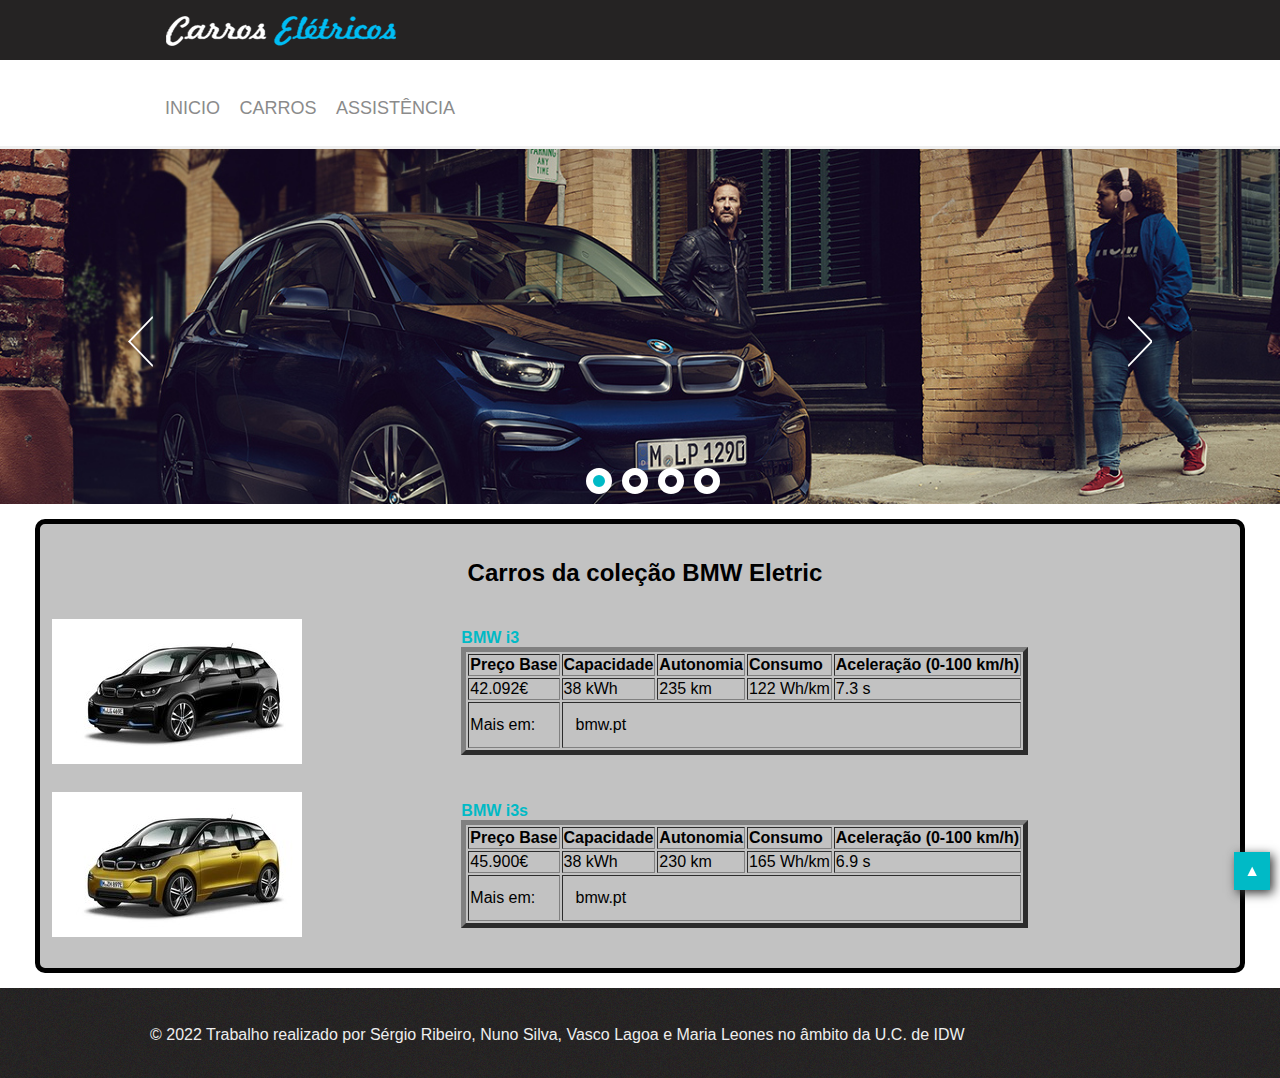
<file: bmw.html>
<!DOCTYPE html>
<html>

<head>
    <link rel="stylesheet" type="text/css" href="./css/main.css">
    <title>Elétricos BMW</title>
    <link rel="shortcut icon" href="./img/carro-eletrico.png">
    <meta name="viewport" content="width=device-width, height=device-height, initial-scale=1.0, maximum-scale=1.0, user-scalable=0">
</head>

<body>
    <header class="menu-principal"> 
        <main>
            <div class="header-1">
                <a name="inicio"><div class="logo">
                    <img src="./img/logo.png" />
                </div></a>
            </div>
        </main>
    </header>
    <main class="col-100 menu-urls">
        <div class="header-2">
            <div class="menu">
                <ul>
                    <li>
                        <a href="./index.html" target="_self">Inicio</a>
                    </li>
                    <li>
                        <a href="#carros">Carros</a>
                        
                    </li>
                    <li>
                        <a href="https://www.bmw.pt/pt/integration/dealer-locator.html" target="_blank">Assistência</a>
                        
                    </li>
                </ul>
            </div>
        </div>
    </main>
    <div class="col-100">
        <div class="slider-principal">
            <img src="./img/fundo9.jpg" />
            <img src="./img/fundo7.jpg" />
            <img src="./img/fundo6.jpg" />
            <img src="./img/fundo8.jpg" />
        </div>
    </div>
    <div class="col-100">
        <div>
            <nav class="bmenuContainer">
                <a name="carros" class="cbmw"><h2>Carros da coleção BMW Eletric</h2></a>
                <ul id="bmenu">
                    <li><a href="https://www.bmw.pt/pt/all-models/bmw-i/i3/2021/bmw-i3-dados-tecnicos.bmw-i3.html" target="_blank"><div class="carro_1"><image src="./img/tbmwi3T.jpg"></image><div class="bcarro1"> <strong>BMW i3</strong> <table border="5">
                        <tr>
                            <td>
                                <b>Preço Base</b>
                            </td>
                            <td>
                                <b>Capacidade</b>
                            </td>
                            <td>
                                <b>Autonomia</b>
                            </td>
                            <td>
                                <b>Consumo</b>
                            </td>
                            <td>
                                <b>Aceleração (0-100 km/h)</b>
                            </td>
                        </tr>
                        <tr>
                            <td>
                                42.092€
                            </td>
                            <td>
                                38 kWh
                            </td>
                            <td>
                                235 km
                            </td>
                            <td>
                                122 Wh/km
                            </td>
                            <td>
                                7.3 s
                            </td>
                        </tr>
                        <tr>
                            <td>
                                Mais em:
                            </td>
                            <td colspan="4">
                                <a href="#">bmw.pt</a>
                            </td>
                        </tr>
                    </table></div></div></a></li>
                    <li><a href="https://www.bmw.pt/pt/all-models/bmw-i/i3/2021/bmw-i3-dados-tecnicos.bmw-i3s.html" target="_blank"><div class="carro_2"><image src="./img/tbmwi3sT.jpg"></image><div class="bcarro2"><strong>BMW i3s</strong><table border="5">
                        <tr>
                            <td>
                                <b>Preço Base</b>
                            </td>
                            <td>
                                <b>Capacidade</b>
                            </td>
                            <td>
                                <b>Autonomia</b>
                            </td>
                            <td>
                                <b>Consumo</b>
                            </td>
                            <td>
                                <b>Aceleração (0-100 km/h)</b>
                            </td>
                        </tr>
                        <tr>
                            <td>
                                45.900€
                            </td>
                            <td>
                                38 kWh
                            </td>
                            <td>
                                230 km
                            </td>
                            <td>
                                165 Wh/km
                            </td>
                            <td>
                                6.9 s
                            </td>
                        </tr>
                        <tr>
                            <td>
                                Mais em:
                            </td>
                            <td colspan="4">
                                <a href="#">bmw.pt</a>
                            </td>
                        </tr>
                    </table></div></div></a></li>
                </ul>
            </nav>
        </div>
    </div>
    <div class="col-100 footer2">
        <div class="content texto">
            © 2022 Trabalho realizado por Sérgio Ribeiro, Nuno Silva, Vasco Lagoa e Maria Leones no âmbito da U.C. de IDW
        </div>
    </div>
    <a id="link-topo" href="#inicio">&#9650;</a>
</div>
    <script type="text/javascript" src="./js/scripts.js"></script>
    <script type="text/javascript" src="./js/jquery.js"></script>
    <script type="text/javascript" src="./js/jquery-migrate.js"></script>
    <script type="text/javascript" src="./js/slick.min.js"></script>
    <script type="text/javascript" src="./js/main.js"></script>
</body>

</html>
</file>
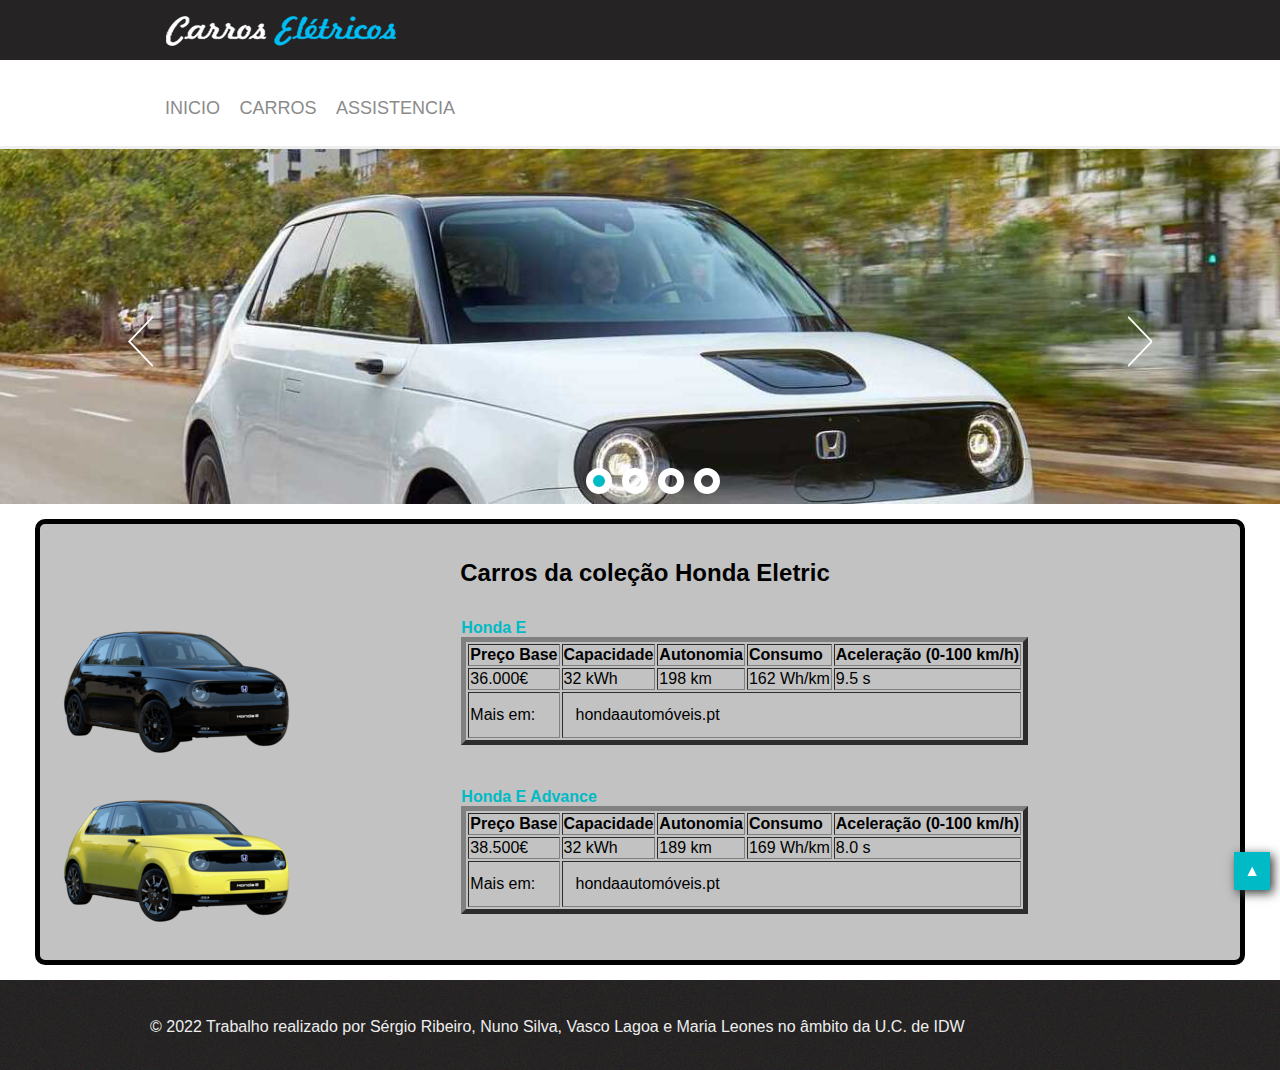
<file: honda.html>
<!DOCTYPE html>
<html>

<head>
    <link rel="stylesheet" type="text/css" href="./css/main.css">
    <title>Elétricos Honda</title>
    <link rel="shortcut icon" href="./img/carro-eletrico.png">
    <meta name="viewport" content="width=device-width, height=device-height, initial-scale=1.0, maximum-scale=1.0, user-scalable=0">
</head>

<body>
    <header class="menu-principal"> 
        <main>
            <div class="header-1">
                <a name="inicio"><div class="logo">
                    <img src="./img/logo.png" />
                </div></a>
            </div>
        </main>
    </header>
    <main class="col-100 menu-urls">
        <div class="header-2">
            <div class="menu">
                <ul>
                    <li>
                        <a href="./index.html">Inicio</a>
                    </li>
                    <li>
                        <a href="#carros">Carros</a>
                        
                    </li>
                    <li>
                        <a href="https://honda-automoveis.pt/pt/concessionarios/#technicalAssistance" target="_blank">Assistencia</a>
                    </li>
                </ul>
            </div>
        </div>
    </main>
    <div class="col-100">
        <div class="slider-principal">
            <img src="./img/fundo18.jpg" />
            <img src="./img/fundo19.jpg" />
            <img src="./img/fundo20.jpg" />
            <img src="./img/fundo21.jpg" />
        </div>
    </div>
    <div class="col-100">
        <div>
            <nav class="homenuContainer">
                <a name="carros" class="cbmw"><h2>Carros da coleção Honda Eletric</h2></a>
                <ul id="homenu">
                    <li><a href="https://honda-automoveis.pt/reservashondae/?product=honda-e" target="_blank"><div class="carro_1"><image src="./img/hondaE.png"></image><div class="hocarro1"> <strong>Honda E</strong> <table border="5">
                        <tr>
                            <td>
                                <b>Preço Base</b>
                            </td>
                            <td>
                                <b>Capacidade</b>
                            </td>
                            <td>
                                <b>Autonomia</b>
                            </td>
                            <td>
                                <b>Consumo</b>
                            </td>
                            <td>
                                <b>Aceleração (0-100 km/h)</b>
                            </td>
                        </tr>
                        <tr>
                            <td>
                                36.000€
                            </td>
                            <td>
                                32 kWh
                            </td>
                            <td>
                                198 km
                            </td>
                            <td>
                                162 Wh/km
                            </td>
                            <td>
                                9.5 s
                            </td>
                        </tr>
                        <tr>
                            <td>
                                Mais em:
                            </td>
                            <td colspan="4">
                                <a href="#">hondaautomóveis.pt</a>
                            </td>
                        </tr>
                    </table></div></div></a></li>
                    <li><a href="https://honda-automoveis.pt/reservashondae/?product=honda-e-advance" target="_blank"><div class="carro_2"><image src="./img/hondaEadvance.png"></image><div class="hocarro2"><strong>Honda E Advance</strong><table border="5">
                        <tr>
                            <td>
                                <b>Preço Base</b>
                            </td>
                            <td>
                                <b>Capacidade</b>
                            </td>
                            <td>
                                <b>Autonomia</b>
                            </td>
                            <td>
                                <b>Consumo</b>
                            </td>
                            <td>
                                <b>Aceleração (0-100 km/h)</b>
                            </td>
                        </tr>
                        <tr>
                            <td>
                                38.500€
                            </td>
                            <td>
                                32 kWh
                            </td>
                            <td>
                                189 km
                            </td>
                            <td>
                                169 Wh/km
                            </td>
                            <td>
                                8.0 s
                            </td>
                        </tr>
                        <tr>
                            <td>
                                Mais em:
                            </td>
                            <td colspan="4">
                                <a href="#">hondaautomóveis.pt</a>
                            </td>
                        </tr>
                    </table></div></div></a></li>
                </ul>
            </nav>
        </div>
    </div>
    <div class="col-100 footer2">
        <div class="content texto">
            © 2022 Trabalho realizado por Sérgio Ribeiro, Nuno Silva, Vasco Lagoa e Maria Leones no âmbito da U.C. de IDW
        </div>
    </div>
    <a id="link-topo" href="#inicio">&#9650;</a>
</div>
    <script type="text/javascript" src="./js/scripts.js"></script>
    <script type="text/javascript" src="./js/jquery.js"></script>
    <script type="text/javascript" src="./js/jquery-migrate.js"></script>
    <script type="text/javascript" src="./js/slick.min.js"></script>
    <script type="text/javascript" src="./js/main.js"></script>
</body>

</html>
</file>
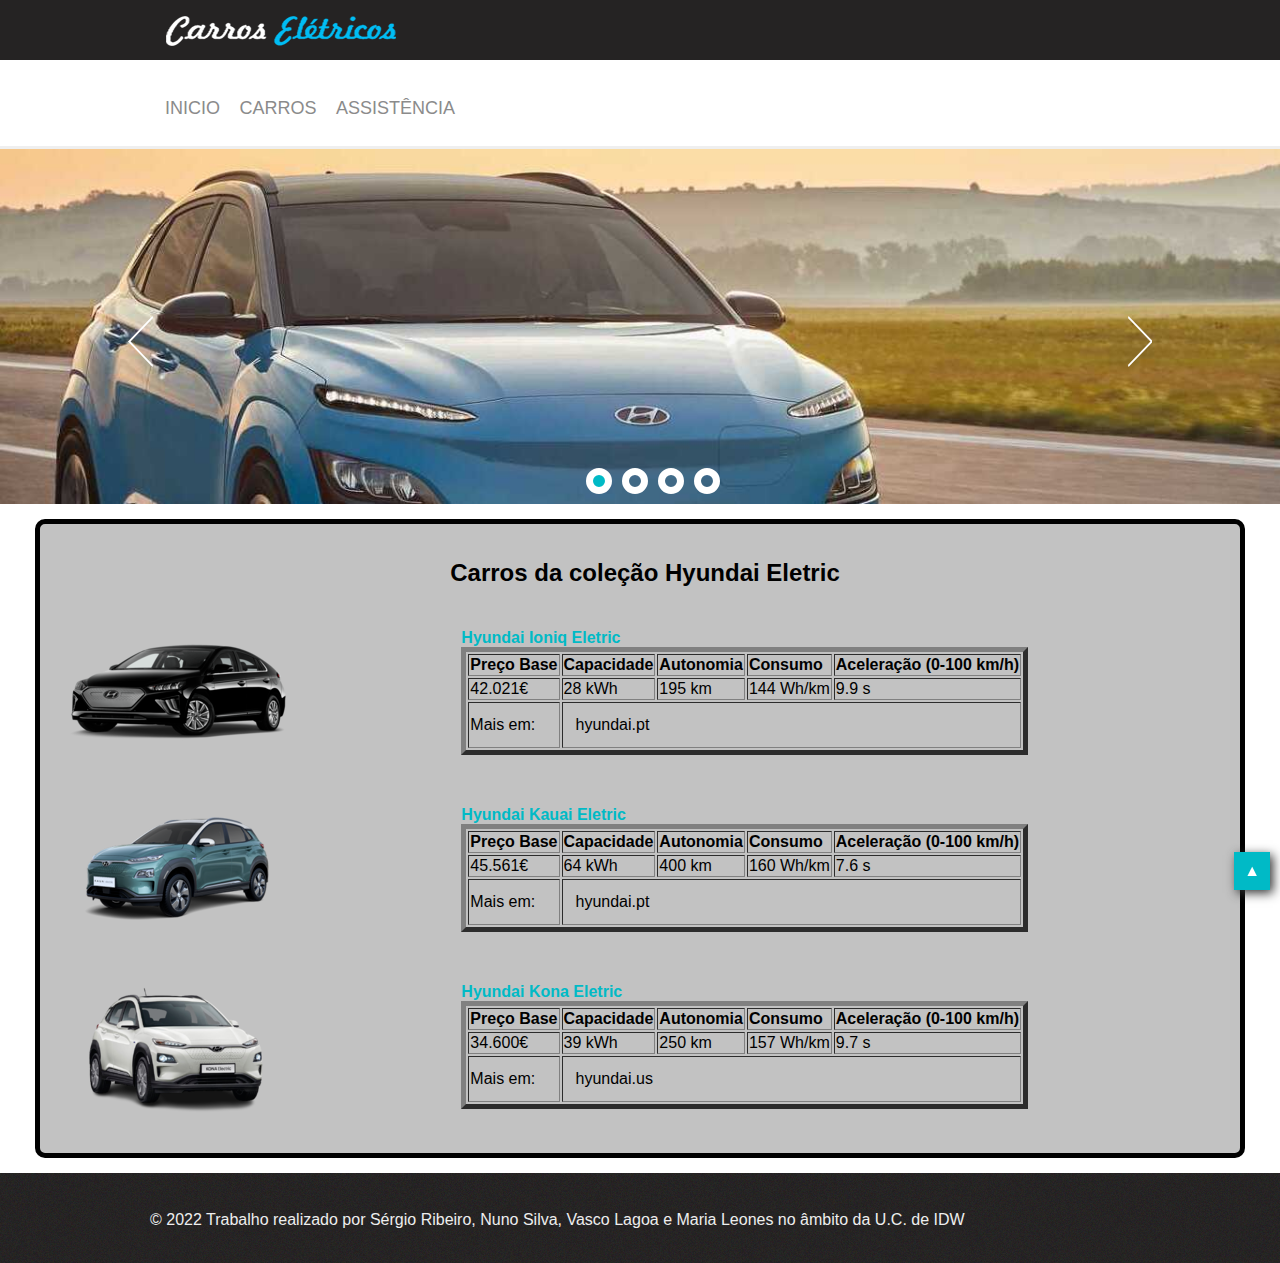
<file: huyndai.html>
<!DOCTYPE html>
<html>

<head>
    <link rel="stylesheet" type="text/css" href="./css/main.css">
    <title>Elétricos Hyundai</title>
    <link rel="shortcut icon" href="./img/carro-eletrico.png">
    <meta name="viewport" content="width=device-width, height=device-height, initial-scale=1.0, maximum-scale=1.0, user-scalable=0">
</head>

<body>
    <header class="menu-principal"> 
        <main>
            <div class="header-1">
                <a name="inicio"><div class="logo">
                    <img src="./img/logo.png" />
                </div></a>
            </div>
        </main>
    </header>
    <main class="col-100 menu-urls">
        <div class="header-2">
            <div class="menu">
                <ul>
                    <li>
                        <a href="./index.html" target="_self">Inicio</a>
                    </li>
                    <li>
                        <a href="#carros">Carros</a>
                        
                    </li>
                    <li>
                        <a href="https://www.hyundai.pt/concessionarios/" target="_blank">Assistência</a>
                        
                    </li>
                </ul>
            </div>
        </div>
    </main>
    <div class="col-100">
        <div class="slider-principal">
            <img src="./img/fundo10.jpg" />
            <img src="./img/fundo11.jpg" />
            <img src="./img/fundo12.jpg" />
            <img src="./img/fundo13.jpg" />
        </div>
    </div>
    <div class="col-100">
        <div>
            <nav class="bmenuContainer">
                <a name="carros" class="cbmw"><h2>Carros da coleção Hyundai Eletric</h2></a>
                <ul id="bmenu">
                    <li><a href="https://www.hyundai.pt/automoveis/hyundai-ioniq-electric/" target="_blank"><div class="carro_1"><image src="./img/hyundaiie.png"></image><div class="bcarro1"> <strong>Hyundai Ioniq Eletric</strong> <table border="5">
                        <tr>
                            <td>
                                <b>Preço Base</b>
                            </td>
                            <td>
                                <b>Capacidade</b>
                            </td>
                            <td>
                                <b>Autonomia</b>
                            </td>
                            <td>
                                <b>Consumo</b>
                            </td>
                            <td>
                                <b>Aceleração (0-100 km/h)</b>
                            </td>
                        </tr>
                        <tr>
                            <td>
                                42.021€
                            </td>
                            <td>
                                28 kWh
                            </td>
                            <td>
                                195 km
                            </td>
                            <td>
                                144 Wh/km
                            </td>
                            <td>
                                9.9 s
                            </td>
                        </tr>
                        <tr>
                            <td>
                                Mais em:
                            </td>
                            <td colspan="4">
                                <a href="#">hyundai.pt</a>
                            </td>
                        </tr>
                    </table></div></div></a></li>
                    <li><a href="https://www.hyundai.pt/automoveis/novo-hyundai-kauai-ev/" target="_blank"><div class="carro_2"><image src="./img/hyundaike.png"></image><div class="bcarro2"><strong>Hyundai Kauai Eletric</strong><table border="5">
                        <tr>
                            <td>
                                <b>Preço Base</b>
                            </td>
                            <td>
                                <b>Capacidade</b>
                            </td>
                            <td>
                                <b>Autonomia</b>
                            </td>
                            <td>
                                <b>Consumo</b>
                            </td>
                            <td>
                                <b>Aceleração (0-100 km/h)</b>
                            </td>
                        </tr>
                        <tr>
                            <td>
                                45.561€
                            </td>
                            <td>
                                64 kWh
                            </td>
                            <td>
                                400 km
                            </td>
                            <td>
                                160 Wh/km
                            </td>
                            <td>
                                7.6 s
                            </td>
                        </tr>
                        <tr>
                            <td>
                                Mais em:
                            </td>
                            <td colspan="4">
                                <a href="#">hyundai.pt</a>
                            </td>
                        </tr>
                    </table></div></div></a></li>
                    <li><a href="https://www.hyundaiusa.com/us/en/vehicles/kona-electric" target="_blank"><div class="carro_1"><image src="./img/hyundaikoe.png"></image><div class="bcarro1"> <strong>Hyundai Kona Eletric</strong> <table border="5">
                        <tr>
                            <td>
                                <b>Preço Base</b>
                            </td>
                            <td>
                                <b>Capacidade</b>
                            </td>
                            <td>
                                <b>Autonomia</b>
                            </td>
                            <td>
                                <b>Consumo</b>
                            </td>
                            <td>
                                <b>Aceleração (0-100 km/h)</b>
                            </td>
                        </tr>
                        <tr>
                            <td>
                                34.600€
                            </td>
                            <td>
                                39 kWh
                            </td>
                            <td>
                                250 km
                            </td>
                            <td>
                                157 Wh/km
                            </td>
                            <td>
                                9.7 s
                            </td>
                        </tr>
                        <tr>
                            <td>
                                Mais em:
                            </td>
                            <td colspan="4">
                                <a href="#">hyundai.us</a>
                            </td>
                        </tr>
                    </table></div></div></a></li>
                </ul>
            </nav>
        </div>
    </div>
    <div class="col-100 footer2">
        <div class="content texto">
            © 2022 Trabalho realizado por Sérgio Ribeiro, Nuno Silva, Vasco Lagoa e Maria Leones no âmbito da U.C. de IDW
        </div>
    </div>
    <a id="link-topo" href="#inicio">&#9650;</a>
</div>
    <script type="text/javascript" src="./js/scripts.js"></script>
    <script type="text/javascript" src="./js/jquery.js"></script>
    <script type="text/javascript" src="./js/jquery-migrate.js"></script>
    <script type="text/javascript" src="./js/slick.min.js"></script>
    <script type="text/javascript" src="./js/main.js"></script>
</body>

</html>
</file>
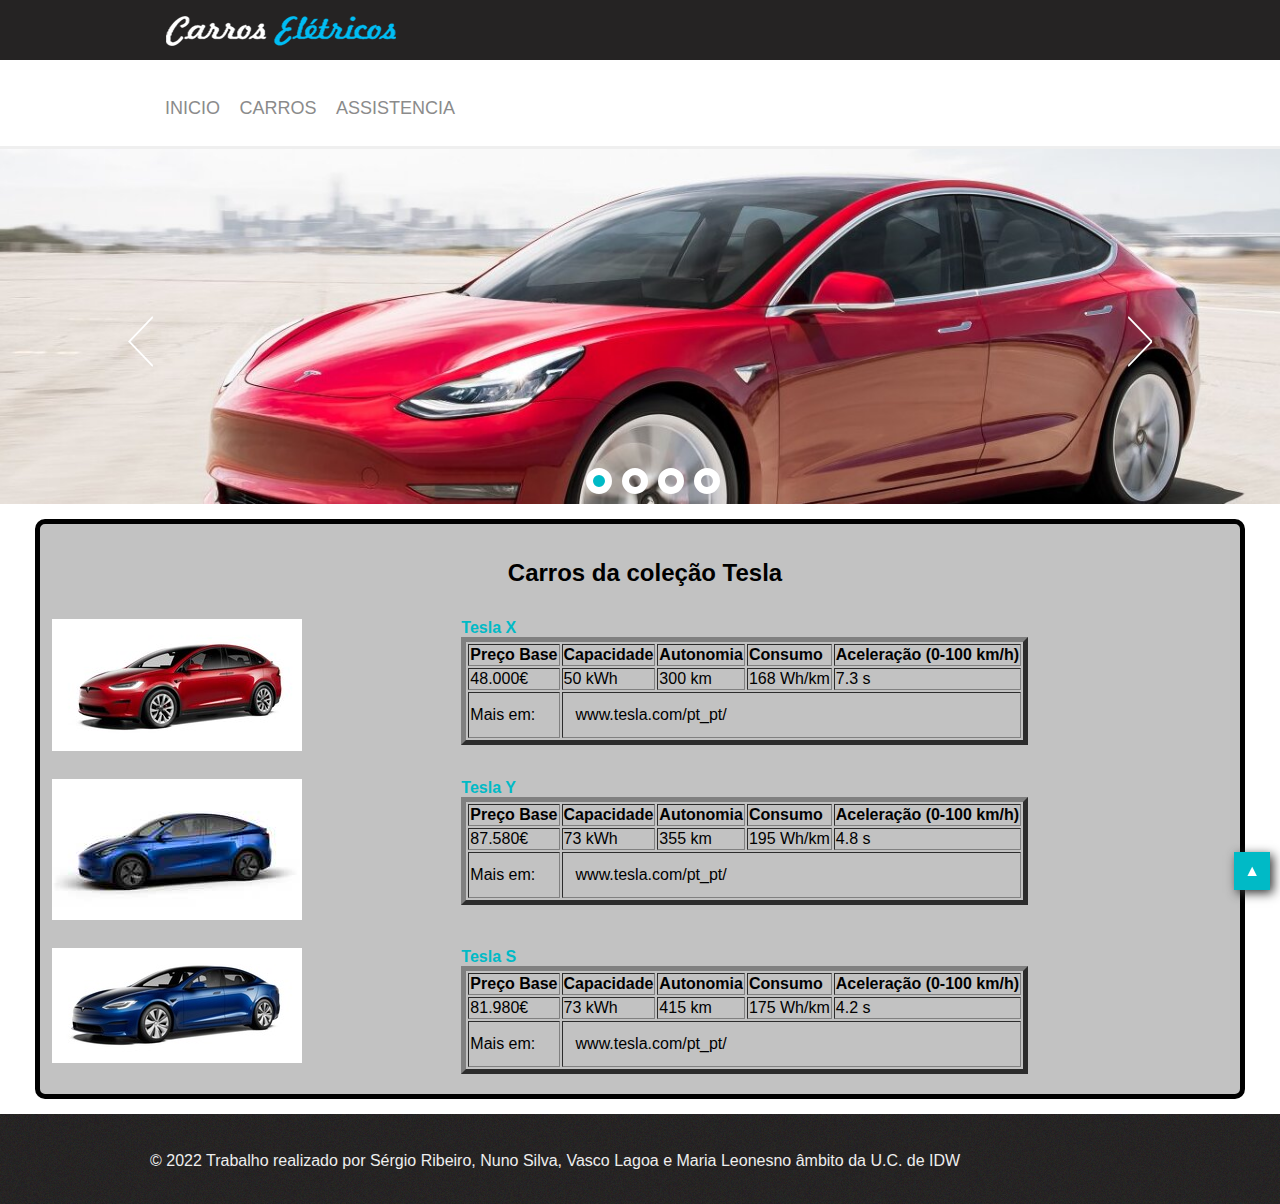
<file: tesla.html>
<!DOCTYPE html>
<html>

<head>
    <link rel="stylesheet" type="text/css" href="./css/main.css">
    <title>Carros Tesla</title>
    <link rel="shortcut icon" href="./img/carro-eletrico.png">
    <meta name="viewport" content="width=device-width, height=device-height, initial-scale=1.0, maximum-scale=1.0, user-scalable=0">
</head>

<body>
    <header class="menu-principal"> 
        <main>
            <div class="header-1">
                <a name="inicio"><div class="logo">
                    <img src="./img/logo.png" />
                </div></a>
            </div>
        </main>
    </header>
    <main class="col-100 menu-urls">
        <div class="header-2">
            <div class="menu">
                <ul>
                    <li>
                        <a href="./index.html">Inicio</a>
                    </li>
                    <li>
                        <a href="#carros">Carros</a>
                        
                    </li>
                    <li>
                        <a href="https://www.tesla.com/pt_PT/support/body-shop-support" target="_blank">Assistencia</a>
                    </li>
                </ul>
            </div>
        </div>
    </main>
    <div class="col-100">
        <div class="slider-principal">
            <img src="./img/fundo14.jpg" />
            <img src="./img/fundo15.jpg" />
            <img src="./img/fundo16.jpg" />
            <img src="./img/fundo17.jpg" />
        </div>
    </div>
    <div class="col-100">
        <div>
            <nav class="homenuContainer">
                <a name="carros" class="cbmw"><h2>Carros da coleção Tesla</h2></a>
                <ul id="homenu">
                    <li><a href="https://www.tesla.com/pt_pt/modelx" target="_blank"><div class="carro_1"><image src="./img/TeslaX.jpg"></image><div class="hocarro1"> <strong>Tesla X</strong> <table border="5">
                        <tr>
                            <td>
                                <b>Preço Base</b>
                            </td>
                            <td>
                                <b>Capacidade</b>
                            </td>
                            <td>
                                <b>Autonomia</b>
                            </td>
                            <td>
                                <b>Consumo</b>
                            </td>
                            <td>
                                <b>Aceleração (0-100 km/h)</b>
                            </td>
                        </tr>
                        <tr>
                            <td>
                                48.000€
                            </td>
                            <td>
                                50 kWh
                            </td>
                            <td>
                                300 km
                            </td>
                            <td>
                                168 Wh/km
                            </td>
                            <td>
                                7.3 s
                            </td>
                        </tr>
                        <tr>
                            <td>
                                Mais em:
                            </td>
                            <td colspan="4">
                               <a>www.tesla.com/pt_pt/</a>
                            </td>
                        </tr>
                    </table></div></div></a></li>
                    <li><a href="https://www.tesla.com/pt_pt/modely" target="_blank"><div class="carro_1"><image src="./img/TeslaY.jpg"></image><div class="hocarro1"> <strong>Tesla Y</strong> <table border="5">
                        <tr>
                            <td>
                                <b>Preço Base</b>
                            </td>
                            <td>
                                <b>Capacidade</b>
                            </td>
                            <td>
                                <b>Autonomia</b>
                            </td>
                            <td>
                                <b>Consumo</b>
                            </td>
                            <td>
                                <b>Aceleração (0-100 km/h)</b>
                            </td>
                        </tr>
                        <tr>
                            <td>
                                87.580€
                            </td>
                            <td>
                                73 kWh
                            </td>
                            <td>
                                355 km
                            </td>
                            <td>
                                195 Wh/km
                            </td>
                            <td>
                                4.8 s
                            </td>
                        </tr>
                        <tr>
                            <td>
                                Mais em:
                            </td>
                            <td colspan="4">
                                <a>www.tesla.com/pt_pt/</a>
                            </td>
                        </tr>
                    </table></div></div></a></li>                 
                    <li><a href="https://www.tesla.com/pt_pt/models" target="_blank"><div class="carro_2"><image src="./img/TeslaS.jpg"></image><div class="hocarro2"><strong>Tesla S</strong><table border="5">
                        <tr>
                            <td>
                                <b>Preço Base</b>
                            </td>
                            <td>
                                <b>Capacidade</b>
                            </td>
                            <td>
                                <b>Autonomia</b>
                            </td>
                            <td>
                                <b>Consumo</b>
                            </td>
                            <td>
                                <b>Aceleração (0-100 km/h)</b>
                            </td>
                        </tr>
                        <tr>
                            <td>
                                81.980€
                            </td>
                            <td>
                                73 kWh
                            </td>
                            <td>
                                415 km
                            </td>
                            <td>
                                175 Wh/km
                            </td>
                            <td>
                                4.2 s
                            </td>
                        </tr>
                        <tr>
                            <td>
                                Mais em:
                            </td>
                            <td colspan="4">
                                <a>www.tesla.com/pt_pt/</a>
                            </td>
                        </tr>
                    </table></div></div></a></li>
                </ul>
            </nav>
        </div>
    </div>
    <div class="col-100 footer2">
        <div class="content texto">
            © 2022 Trabalho realizado por Sérgio Ribeiro, Nuno Silva, Vasco Lagoa e Maria Leonesno âmbito da U.C. de IDW
        </div>
    </div>
    <a id="link-topo" href="#inicio">&#9650;</a>
</div>
    <script type="text/javascript" src="./js/scripts.js"></script>
    <script type="text/javascript" src="./js/jquery.js"></script>
    <script type="text/javascript" src="./js/jquery-migrate.js"></script>
    <script type="text/javascript" src="./js/slick.min.js"></script>
    <script type="text/javascript" src="./js/main.js"></script>
</body>

</html>
</file>
<file: css/main.css>
body {
    width: 100%;
    height: 100%;
    margin: 0 auto;
    font-family: verdana, arial, helvetica;
    }
    ul {
       padding: 0px!important; 
    }
    .menu-principal {
    width: 100%;
    background-color: #252323;
    height: 60px;
    }
    main, .content {
    margin: 0 auto;
    width: 980px;
    position: relative;
    }
    .logo {
     float: left;
     padding: 16px;
     width: 70%;
    }
    .header-2 {
    background-color: #ffffff;
    width: 980px;
    margin: 0 auto;
    padding: 16px;
    }
    .menu-urls {
    height: 80px;
    border-bottom: 3px solid #efefef;
    }
    .menu ul li {
        display: inline-block;
        color: #8b8b8b;
        margin-left: 15px;
        height: 48px;
    }
    
    .menu ul li:hover {
        border-bottom: 4px solid #00bac6;
    }
    
    .menu ul li a:hover {
        color: #00bac6;
        
    }
    
    .menu ul li a {
        color: #8b8b8b;
        text-decoration: none;
        font-size: 18px;
        text-transform: uppercase;
    }
    .menu {
    width: 70%;
    float: left;
    }
    .col-100 {
        width: 100%;
        float: left;
        position: relative;
    }
    button.slick-prev {
        font-size: 0px;
        border: none;
        width: 25px;
        height: 51px;
        z-index: 9;
        background-color: transparent;
        position: absolute;
        background-image: url(../img/anterior.png);
        top: 47%;
        left: 10%;
    }
    button.slick-next {
        font-size: 0px;
        border: none;
        width: 25px;
        height: 51px;
        z-index: 9;
        background-color: transparent;
        position: absolute;
        background-image: url(../img/proximo.png);
        top: 47%;
        right: 10%;
    }
    .slick-list {
        width: 100%!important;
    }
    .slick-initialized {
        overflow: hidden;
    }
    .slick-dots li button {
        font-size: 0px;
        border: 7px solid #ffffff;
        width: 26px;
        height: 26px;
        background: transparent;
        border-radius: 50%;
        cursor: pointer;
    
    }
    .slick-dots {
        margin: 0 auto;
        width: 50%;
        position: absolute;
        left: 45%;
        bottom: 10px;
    }
    
    li.slick-active button {
        background: #00bac6;
    }
    
    .slick-dots li {
        padding-left: 10px;
        display: inline-block;
    }
    .texto-destaque {
        text-align: center;
    }
    .texto-destaque h1 {
        text-transform: uppercase;
        font-size: 30px;
        color: #818181;
    }
    .texto-destaque h2 {
        text-transform: uppercase;
        font-size: 25px;
        color: #818181;
    }
    .texto-destaque p {
        font-size: 15px;
        color: #9a9a9a;
    }
    .bloco1{
        text-align: left;
        float: left;
        width: 600px;
        height: 200px;
        margin-left: 150px;
        border-top-left-radius: 20%;
        border: 4px solid #00bac6;
        padding-left: 10px;
        background-color: #fff;
        margin-top: 10px;
    }
    .bloco1 h3{
        padding-left: 15px;
    }
    .bloco2{
        text-align: left;
        float: right;
        width: 550px;
        height: 200px; 
        margin-right: 150px;
        border-top-right-radius: 20%;
        border: 4px solid #00bac6;
        padding-left: 10px;
        background-color: #fff;
        margin-top: 10px;
    }
    .bloco2 h3{
        padding-left: 15px;
    }
    .bloco3{
        text-align: left;
        float: right;
        width: 400px;
        height: 200px;
        margin-right: 150px;
        margin-top: 20px;
        border-bottom-right-radius: 20%;
        border: 4px solid #00bac6;
        padding-left: 10px;
        background-color: #fff;
    }
    .bloco3 h3{
        padding-left: 15px;
    }
    .bloco4{
        text-align: left;
        float: left;
        width: 740px;
        height: 200px;
        margin-top: 20px;
        margin-left: 150px;
        border-bottom-left-radius: 20%;
        border: 4px solid #00bac6;
        padding-left: 10px;
        background-color: #fff;
    }
    .bloco4 h3{
        padding-left: 15px;
    }
    .texto-destaque h3 {
        text-transform: uppercase;
        font-size: 20px;
        color: #dfdfdf;
    }
    .vanta{
        height: 600px;
        text-align: center; 
        background-color: #f1f1f1;
    }
    .vanta:before{
        width: 100%;
        display: inline-block;
        content: "";
        height: 48px;
        background-color: #fff;
        background-image: url("../img/setinha3.png");
        background-repeat: no-repeat;
        background-position: center;
    }
    .vanta p{ 
        color: black;
    }
    .vanta h3{ 
        color: #00bac6;
    }
    .video{
        background-color: #bfbfbf;
        text-align: center;
        padding-bottom: 40px;
    }
    .video:before{
        width: 100%;
        display: inline-block;
        content: "";
        height: 48px;
        background-color: #f1f1f1;
        background-image: url("../img/setinha.png");
        background-repeat: no-repeat;
        background-position: center;
    }
    .footer{
        background-image: url("../img/footer.png");
        height: 600px;
    }
    .footer:before{
        width: 100%;
        display: inline-block;
        content: "";
        height: 48px;
        background-color: #bfbfbf;
        background-image: url("../img/setinha2.png");
        background-repeat: no-repeat;
        background-position: center;
    }
    .footer2{
        background-image: url("../img/footer2.png");
        height: 90px;
    }
    .texto{
        padding-top:38px;
        color: #eeeeee;
    }
    #link-topo{
        text-decoration: none;
        color: #fff;
        background-color: #00bac6;
        padding: 10px;
        position: fixed;
        right: 10px;
        bottom: 10px;
        box-shadow: 3px 3px 10px #333;
    }
    .menuContainer{
        width: 900px;
        padding: 15px 0px;
        margin: 15px auto;
        border-radius: 10px;
        background-color: rgb(211, 211, 211);
    }
    .menuContainer h2{
        text-align: center;
    }
    #menu li a{
        padding: 12px;
        text-decoration: none;
        display: block;
    }
    #menu li a:hover{
        background-color: #eee;
    }
    .menuContainer li a{
        padding: 12px;
        text-decoration: none;
        color: #000;
        display: block;
    }
    .menuContainer h2{
        padding-left: 10px;
    }
    #pesquisa{
        margin-left: 4px;
        font-size: 18px;
        padding: 11px;
        border: 1px solid #000;
    }
    #menu{
        list-style-type: none;
        padding: 0px;
        margin: 0px;
    }
    .carro_1{
        width: 100%;
        
    }
    .carro1{
        top: 5%;
        float: right;
        padding-right: 485px;
    }
    .carro_2{
        width: 100%;
        
    }
    .carro2{
        top: 5%;
        float: right;
        padding-right: 470px;
    }
    .carro_3{
        width: 100%;
        
    }
    .carro3{
        top: 5%;
        float: right;
        padding-right: 390px;
    }
    .carro_4{
        width: 100%;
        
    }
    .carro4{
        top: 5%;
        float: right;
        padding-right: 615px;
    }.bmenuContainer{
        width: 1200px;
        padding: 15px 0px;
        margin: 15px auto;
        background-color: rgb(194, 194, 194);
        border: 5px solid #000;
        border-radius: 10px;
    }
    .bmenuContainer h2{
        text-align: center;
    }
    #bmenu li a{
        padding: 12px;
        text-decoration: none;
        display: block;
    }
    #bmenu li a:hover{
        background-color: #fff;
    }
    .bmenuContainer li a{
        padding: 12px;
        text-decoration: none;
        color: #000;
        display: block;
    }
    .bmenuContainer h2{
        padding-left: 10px;
    }
    #bmenu{
        list-style-type: none;
        padding: 0px;
        margin: 0px;
    }
    .bcarro1{
        top: 5%;
        float: right;
        padding-top: 10px;
        padding-right: 200px;
    }
    .bcarro2{
        top: 5%;
        float: right;
        padding-top: 10px;
        padding-right: 200px;
    }
    .bcarro1 strong{
        color: #00bac6;
    }
    .bcarro2 strong{
        color: #00bac6;
    }
    .homenuContainer {
        border: 5px solid #000;
        border-radius: 10px;
        width: 1200px;
        padding: 15px 0px;
        margin: 15px auto;
        background-color: rgb(194, 194, 194);
      }
      .homenuContainer h2 {
        text-align: center;
      }
      #homenu li a {
        padding: 12px;
        text-decoration: none;
        display: block;
      }
      #homenu li a:hover {
        background-color: #fff;
      }
      .homenuContainer li a {
        padding: 12px;
        text-decoration: none;
        color: #000;
        display: block;
      }
      .homenuContainer h2 {
        padding-left: 10px;
      }
      
      #homenu {
        list-style-type: none;
        padding: 0px;
        margin: 0px;
      }
      
      .hocarro1 {
        float: right;
        padding-right: 200px;
      }
      
      .hocarro1 strong {
        color: #00bac6;
      }
      
      .hocarro2 {
        float: right;
        padding-right: 200px;
      }
      
      .hocarro2 strong {
        color: #00bac6;
      }
</file>
